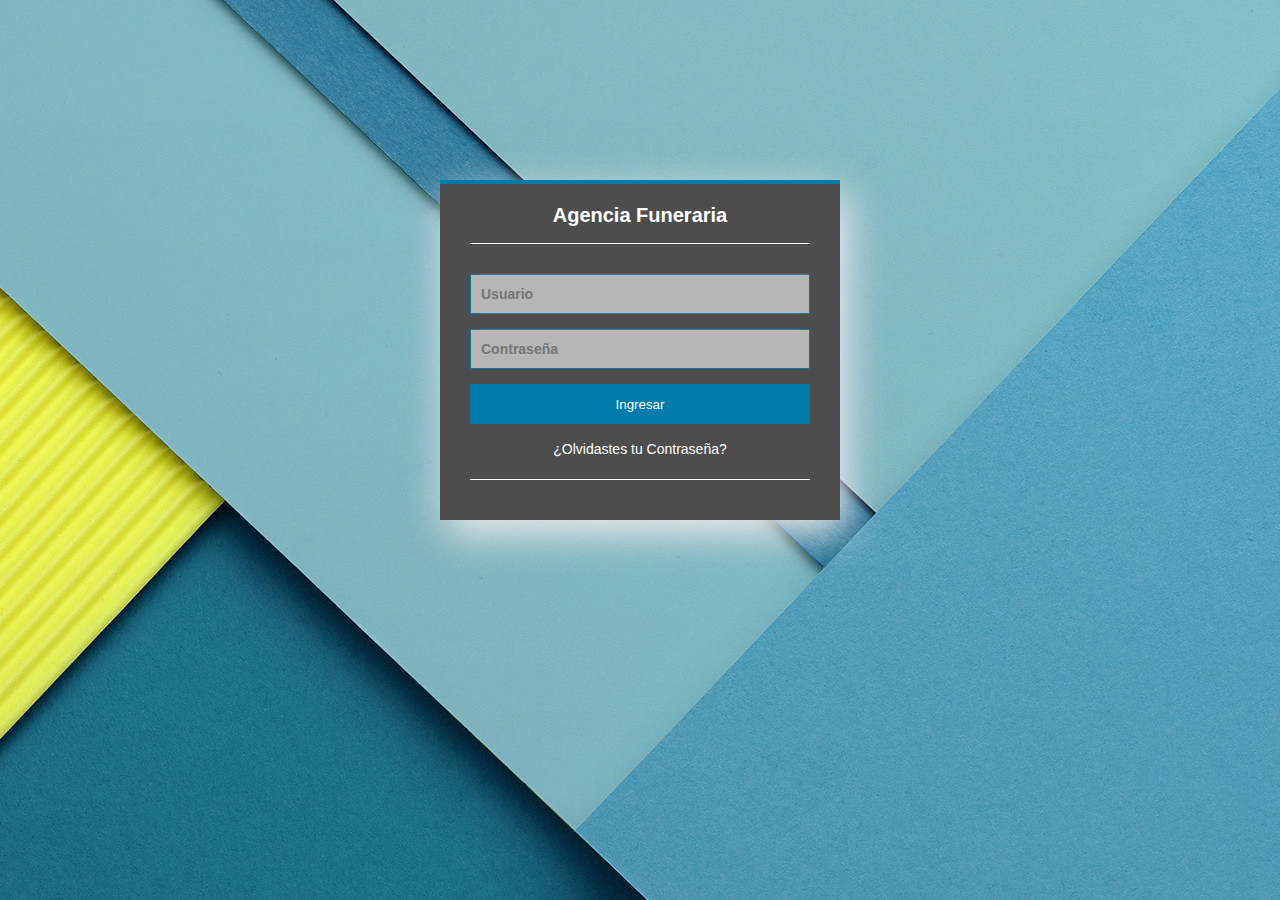
<file: index.html>
<!DOCTYPE html>
<html lang="en" dir="ltr">
  <head>
    <meta charset="utf-8">
    <title>AG Login</title>
    <link rel="stylesheet" href="style.css">
  </head>
  <body>
    <section class="form-login">
      <h5>Agencia Funeraria</h5>

      <input class="controls" type="text" name="txtUsuario" value="" placeholder="Usuario">
      <input class="controls" type="password" name="txtContrasena" value="" placeholder="Contraseña">
      
      <input class="buttons" type="submit" name="btnIngresar" value="Ingresar">
      
      <p><a href="#">¿Olvidastes tu Contraseña?</a></p>

    </section>

  </body>
</html>
</file>
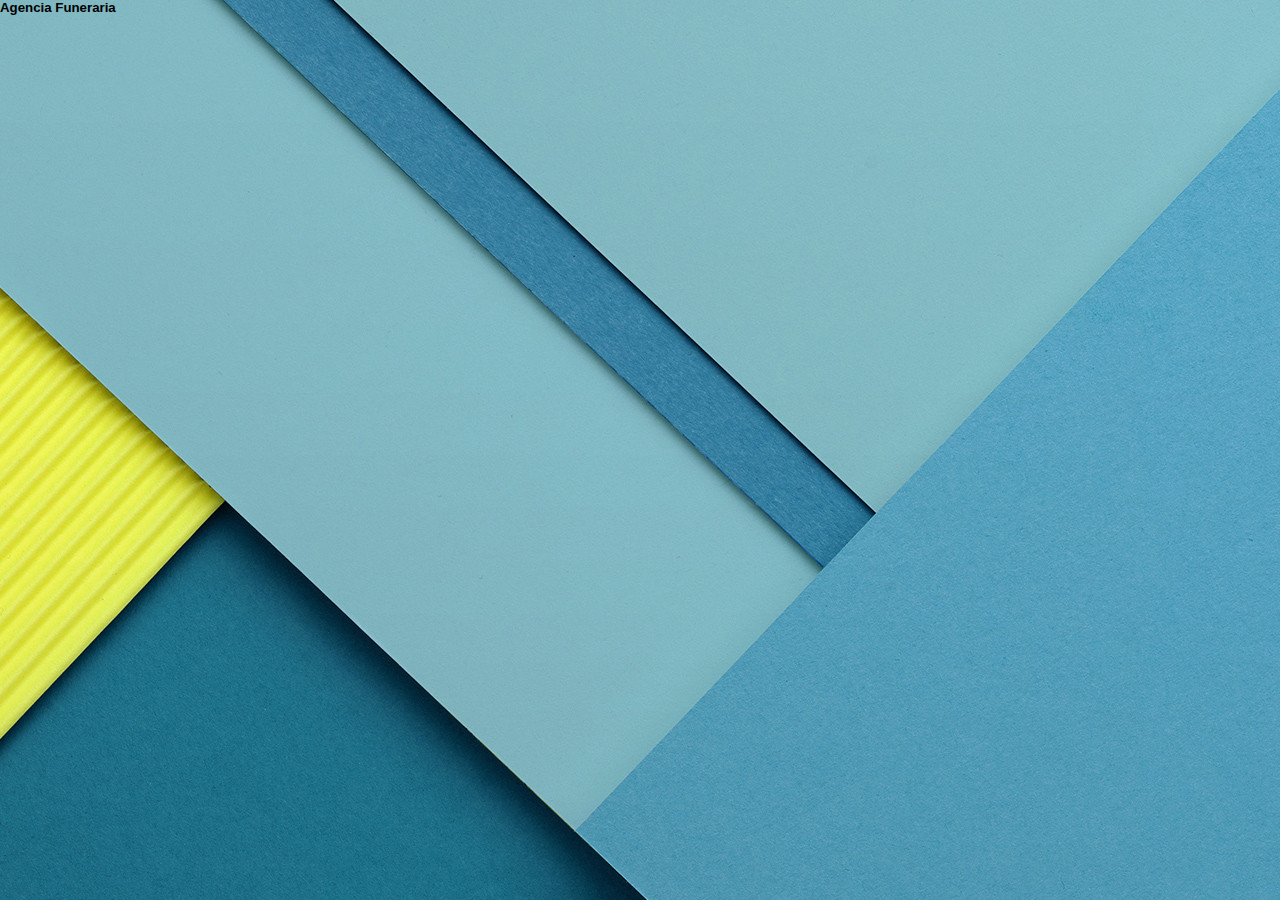
<file: principal.html>
<!DOCTYPE html>
<html lang="en" dir="ltr">
  <head>
    <meta charset="utf-8">
    <title>AG Principal</title>
    <link rel="stylesheet" href="style.css">
  </head>
  <body>

    <section><h5>Agencia Funeraria</h5></section>
    
    <section class="">
       

        
    </section>

  </body>
</html>
</file>
<file: style.css>
* {
  margin: 0;
  padding: 0;
  box-sizing: border-box;
}

body {
  font-family: arial;
  background-image: url('wallpaper.jpg');
}

.form-login {
  width: 400px;
  height: 340px;
  background: #4e4d4d;
  margin: auto;
  margin-top: 180px;
  box-shadow: 7px 13px 37px rgb(241, 234, 234);
  padding: 20px 30px;
  border-top: 4px solid #017bab;
  color: white;
}

.form-login h5 {
  margin: 0;
  text-align: center;
  height: 40px;
  margin-bottom: 30px;
  border-bottom: 1px solid;
  font-size: 20px;
}

.controls {
  width: 100%;
  border: 1px solid #017bab;
  margin-bottom: 15px;
  padding: 11px 10px;
  background: #b6b6b6;
  font-size: 14px;
  font-weight: bold;
}

.buttons {
  width: 100%;
  height: 40px;
  background: #017bab;
  border: none;
  color: white;
  margin-bottom: 16px;
}

.form-login p{
  height: 40px;
  text-align: center;
  border-bottom: 1px solid;
}

.form-login a {
  color: white;
  text-decoration: none;
  font-size: 14px;
}

.form-login a:hover {
  text-decoration: underline;
}
</file>
